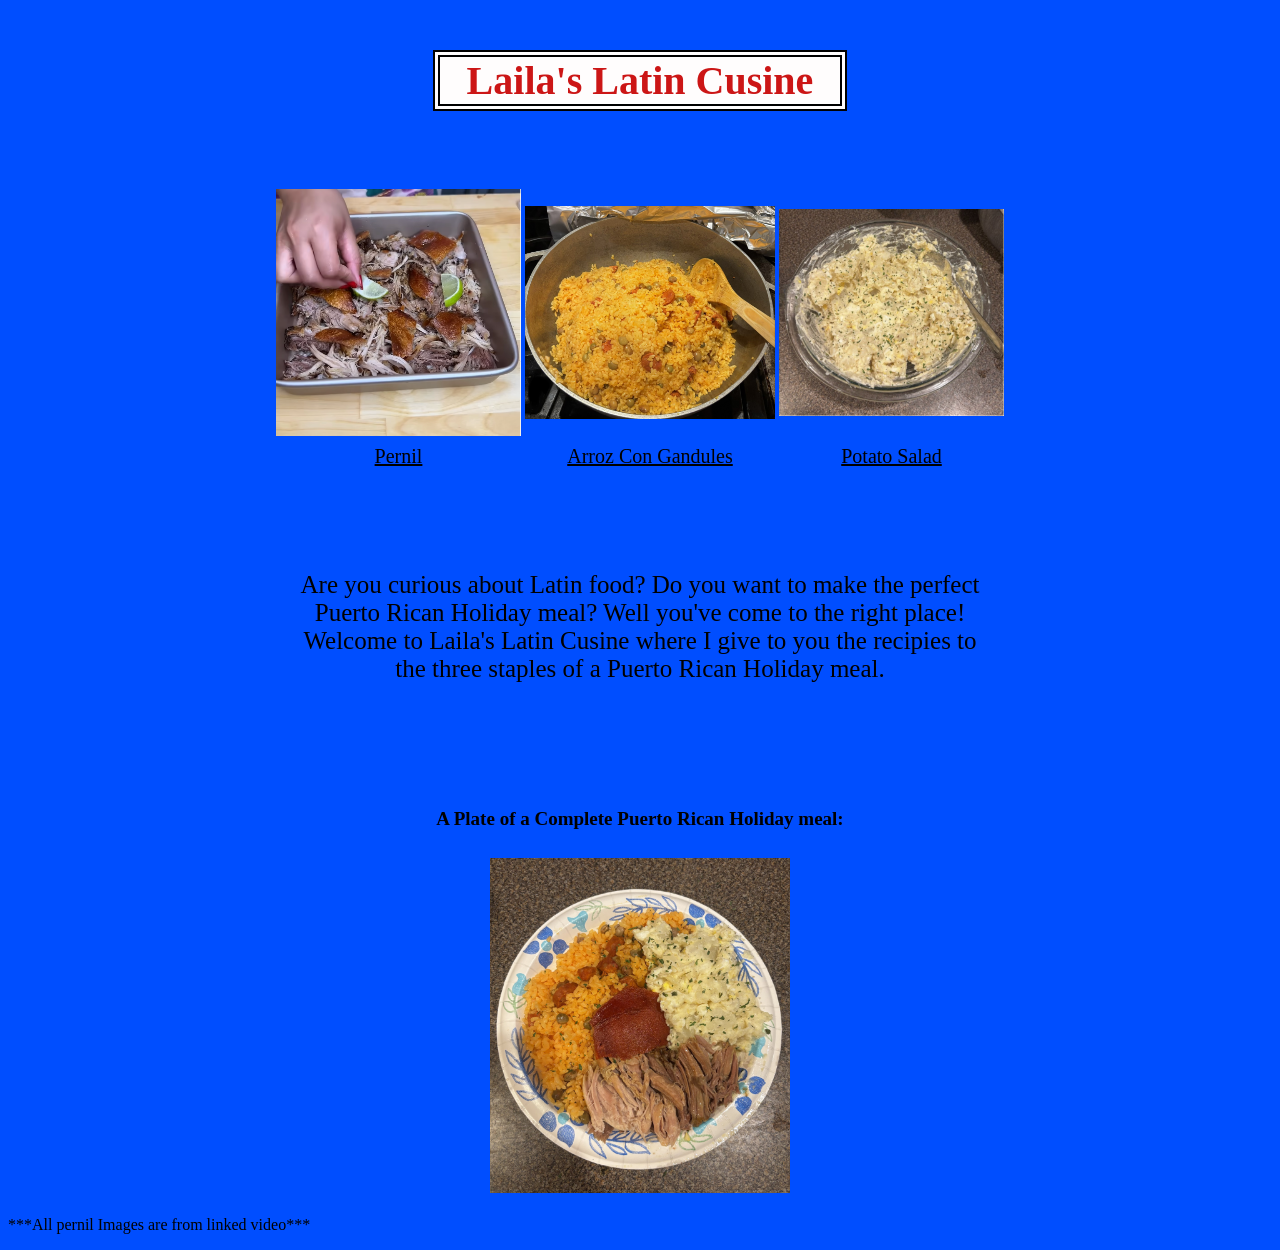
<file: index.html>
<!DOCTYPE html>
<html lang="en">
    <head>
        <meta charset="UTF-8" />
        <title>Laila's Latin Cusine</title>
        <link rel="stylesheet" href="styles.css" />
        
    </head>
    <body>
        <h1>Laila's Latin Cusine</h1>
        <table class="table1">
            <tr>
                <td> <a href="https://youtube.com/shorts/8KjJbxWDDE0?si=dcV0srhby-3v5wAh"> 
                    <img src="FoodiePictures/Shredded%20Pernil.png" alt="Fully cut Pernil" width="245px"> </a> </td>
                <th> <img src="FoodiePictures/Arrozcongandulesfinal.jpeg" alt="Cooked pot of Arroz con Gandules" width="250px"> </th>
                <th> <img src="FoodiePictures/Final%20bowl%20of%20potato%20salad.png" alt="Bowl of Potato Salad" width="225px"> </th>
            </tr>
            
            <tr>
               <td> <a href="Pernil.html" class="pagelinks">Pernil</a> </td> 
                <td> <a href="ArrozConGandules.html" class="pagelinks">Arroz Con Gandules</a></td>
                <td> <a href="PotatoSalad.html" class="pagelinks">Potato Salad</a>  </td>
            </tr>
            
            
        
        </table>
  
        <p id="p">Are you curious about Latin food? Do you want to make the perfect Puerto Rican Holiday meal? 
            Well you've come to the right place! Welcome to Laila's Latin Cusine where I give to you the recipies to the three staples of a Puerto Rican Holiday meal.</p>
        
        
      <h5>A Plate of a Complete Puerto Rican Holiday meal:</h5>  
        
        <table class="bottomtablem">
            <tr>
                <td> <img src="FoodiePictures/Finalplate.jpeg" alt="Final Plate of Latin Food" width=300px> </td>    
            
        </tr>
        
        </table>
        
        
        
        <p>***All pernil Images are from linked video***</p>

    </body>
</html>
</file>
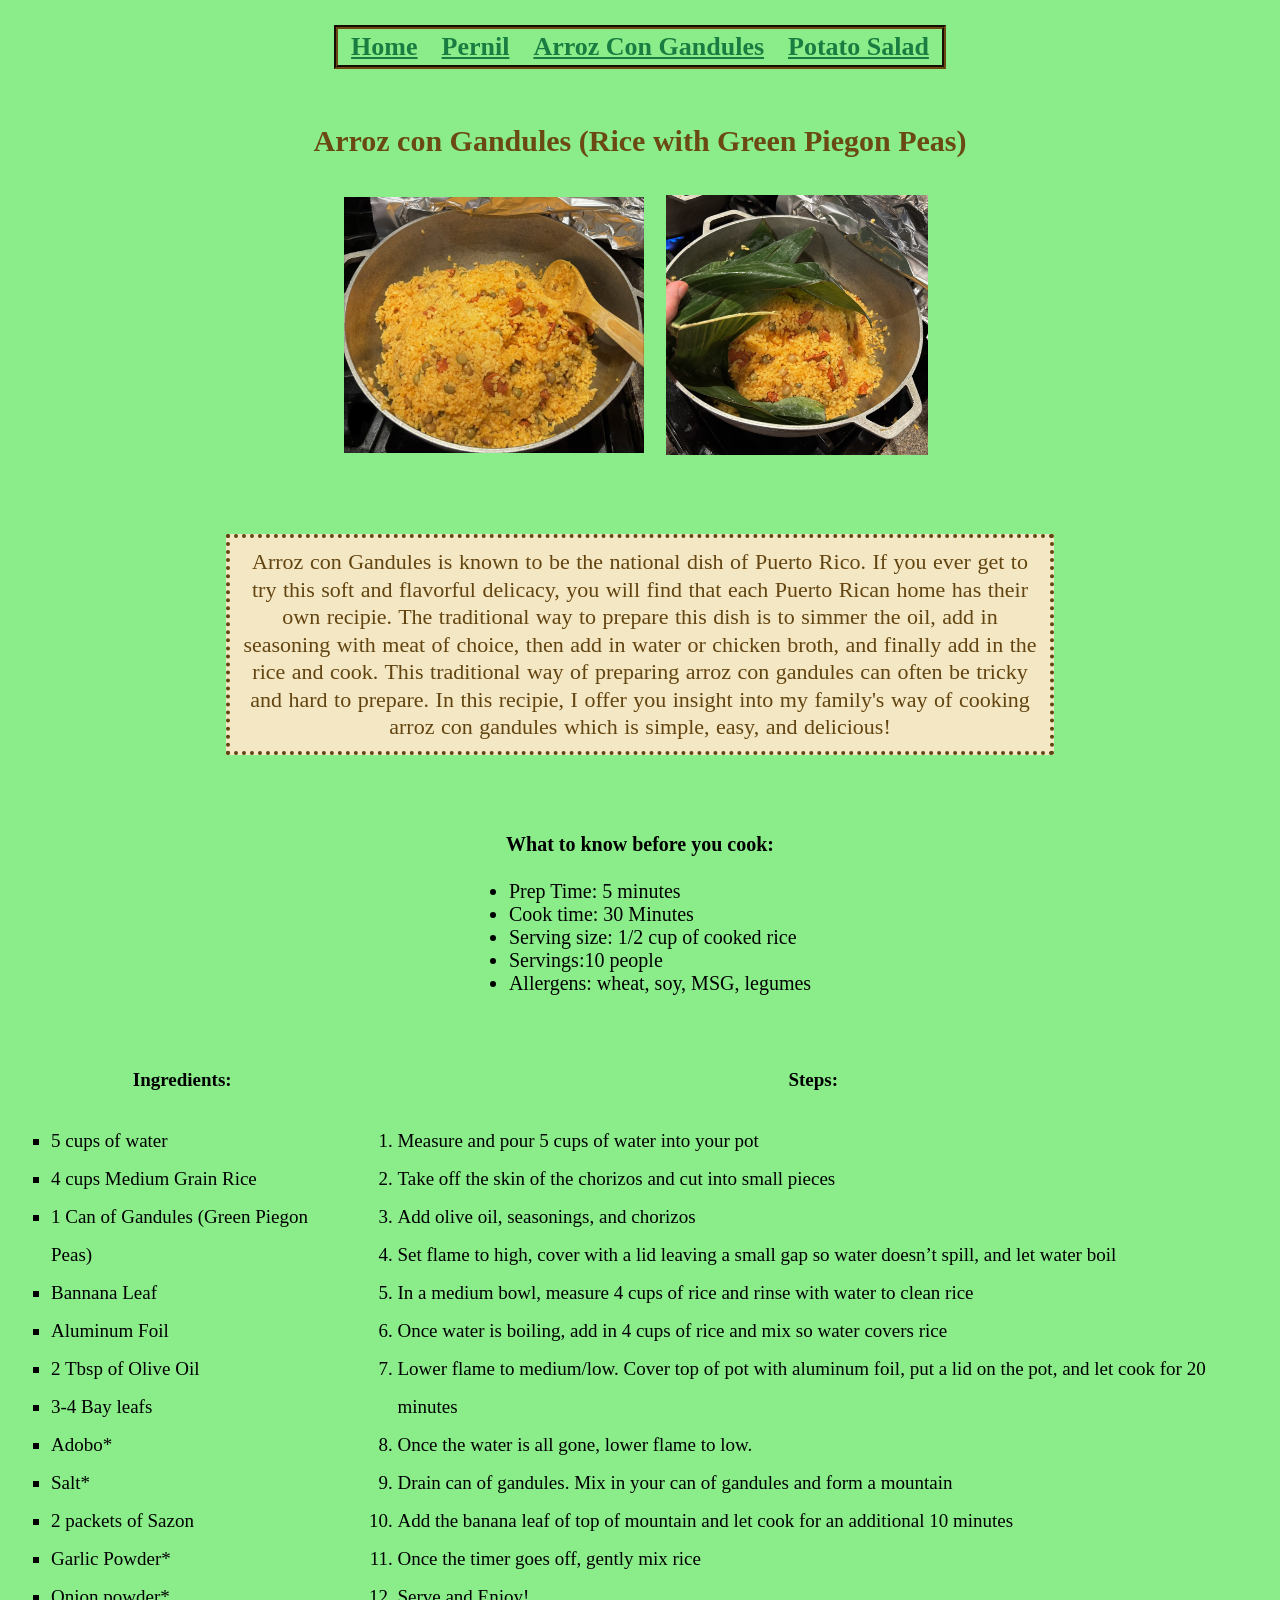
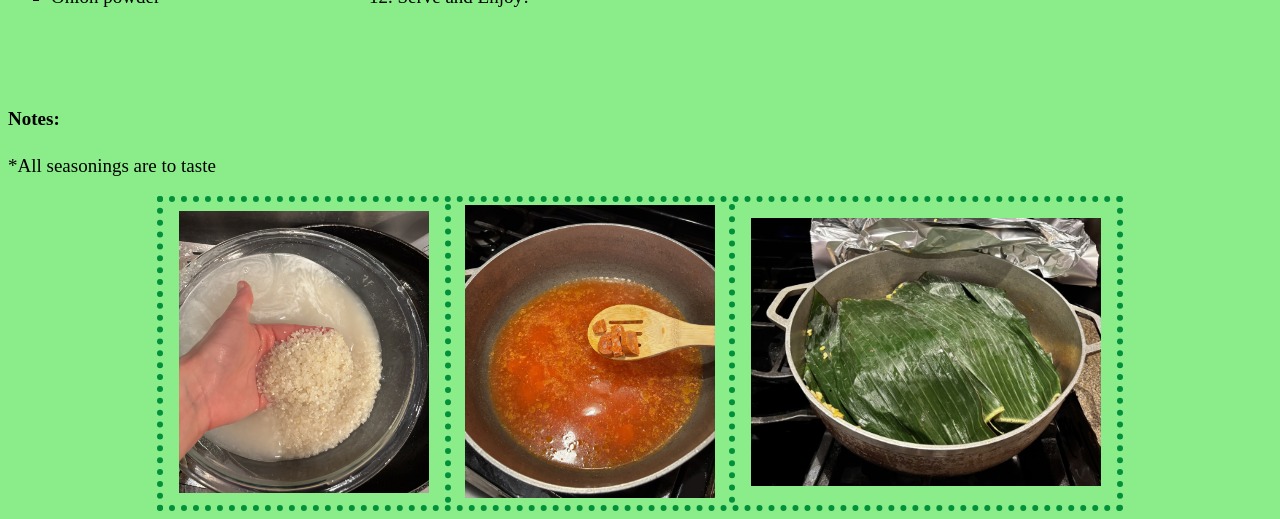
<file: ArrozConGandules.html>
<!DOCTYPE html>
<html lang="en">
    <head>
        <meta charset="UTF-8" />
        <title>Arroz con Gandules</title>
        <link rel="stylesheet" href="stylesarroz.css" />
       
    </head>
    <body>
        
        
        <table class="tablepagelinks3">
        <tr>
                <th> <a href="index.html" class="pagelinks3">Home</a></th>
                <th> <a href="Pernil.html" class="pagelinks3">Pernil</a> </th>
                <th> <a href="ArrozConGandules.html" class="pagelinks3">Arroz Con Gandules</a> </th>
                <th> <a href="PotatoSalad.html" class="pagelinks3">Potato Salad</a> </th>
           </tr>
        </table>
        
        <h2 >Arroz con Gandules (Rice with Green Piegon Peas)</h2>
        
        <table class="topimages">
            <tr>
                <td id="topimage1"> <img src="FoodiePictures/Arrozcongandulesfinal.jpeg" alt="Cooked Pot of Arroz con gandules" width="300px"> </td>
                <td id="topimage2"> <img src="FoodiePictures/arrozwithliftedbannanaleaf2.jpeg" alt="Rice with lifted Banana leaf" width="262px"></td>
            </tr>
    
        </table>
        
        <p class="p1">Arroz con Gandules is known to be the national dish of Puerto Rico. If you ever get to try this soft and flavorful delicacy, you will find that each Puerto Rican home has their own recipie. The traditional way to prepare this dish is to simmer the oil, add in seasoning with meat of choice, then add in water or chicken broth, and finally add in the rice and cook. This traditional way of preparing arroz con gandules can often be tricky and hard to prepare. In this recipie, I offer you insight into my family's way of cooking arroz con gandules which is simple, easy, and delicious! </p>
      
        
        <table class="whattoknowa">
        
        <tr>
                <th>What to know before you cook:</th>
         </tr>  
                
         <tr> 
            <td>
                  <ul>
                    <li>Prep Time: 5 minutes</li>
                    <li>Cook time: 30 Minutes</li> 
                    <li>Serving size: 1/2 cup of cooked rice</li>
                    <li>Servings:10 people</li>
                    <li>Allergens: wheat, soy, MSG, legumes</li>
                      
                    </ul>    
                 
            </td>
             
            </tr>
    
        </table>
        
     
        <table class="maintable">
        
            <tr>
                <th> Ingredients:</th>
                <th>Steps:</th>  
            </tr>
      
        <tr>
            <td>
                <ul class="ingredients">
                    <li>5 cups of water</li>
                     <li>4 cups Medium Grain Rice </li>
                     <li>1 Can of Gandules (Green Piegon Peas)</li>
                    <li>Bannana Leaf</li>
                    <li>Aluminum Foil</li>
                    <li>2 Tbsp of Olive Oil</li>
                    <li>3-4 Bay leafs</li>
                    <li>Adobo*</li>
                    <li>Salt*</li>
                    <li>2 packets of Sazon</li>
                    <li>Garlic Powder*</li>
                    <li>Onion powder*</li>
                   
                </ul>
            
            </td>    
        
            <td>
                <ol>
                    <li>Measure and pour 5 cups of water into your pot</li>
                    <li>Take off the skin of the chorizos and cut into small pieces</li>
                    <li>Add olive oil, seasonings, and chorizos</li>
                    <li>Set flame to high, cover with a lid leaving a small gap so water doesn’t spill, and let water boil</li>
                   <li>In a medium bowl, measure 4 cups of rice and rinse with water to clean rice</li>
                    <li>Once water is boiling, add in 4 cups of rice and mix so water covers rice</li>
                    <li>Lower flame to medium/low. Cover top of pot with aluminum foil, put a lid on the pot, and let cook for 20 minutes</li>
                    <li>Once the water is all gone, lower flame to low. </li>
                    <li>Drain can of gandules. Mix in your can of gandules and form a mountain</li>
                    <li>Add the banana leaf of top of mountain and let cook for an additional 10 minutes</li>
                    <li>Once the timer goes off, gently mix rice</li>
                    <li>Serve and Enjoy!</li>
                </ol>
            
            
             </td>
        
         </tr>
        
        </table>
        
        <h4>Notes:</h4>
        
        <p class="notesarr">*All seasonings are to taste</p>
        
        <table class="imggallery">
            <tr>
                
            <td class="imgcell"> <img src="FoodiePictures/washrice2.jpeg" alt="wash rice" width="250px"> </td>
            <td class="imgcell" id="waterwseasonings"> <img src="FoodiePictures/put%20seasonings%20and%20meat%20in%20water.jpeg" alt="Put your seasonings and meat in water" width= 250px> </td>
            <td class="imgcell"> <img src="FoodiePictures/bannanaleafonrice2.jpeg" alt="Bananna leaf coverning rice" width="350px">  </td>
        
            </tr>
        
        </table>
        
        
        
        
    </body>
</html>
</file>
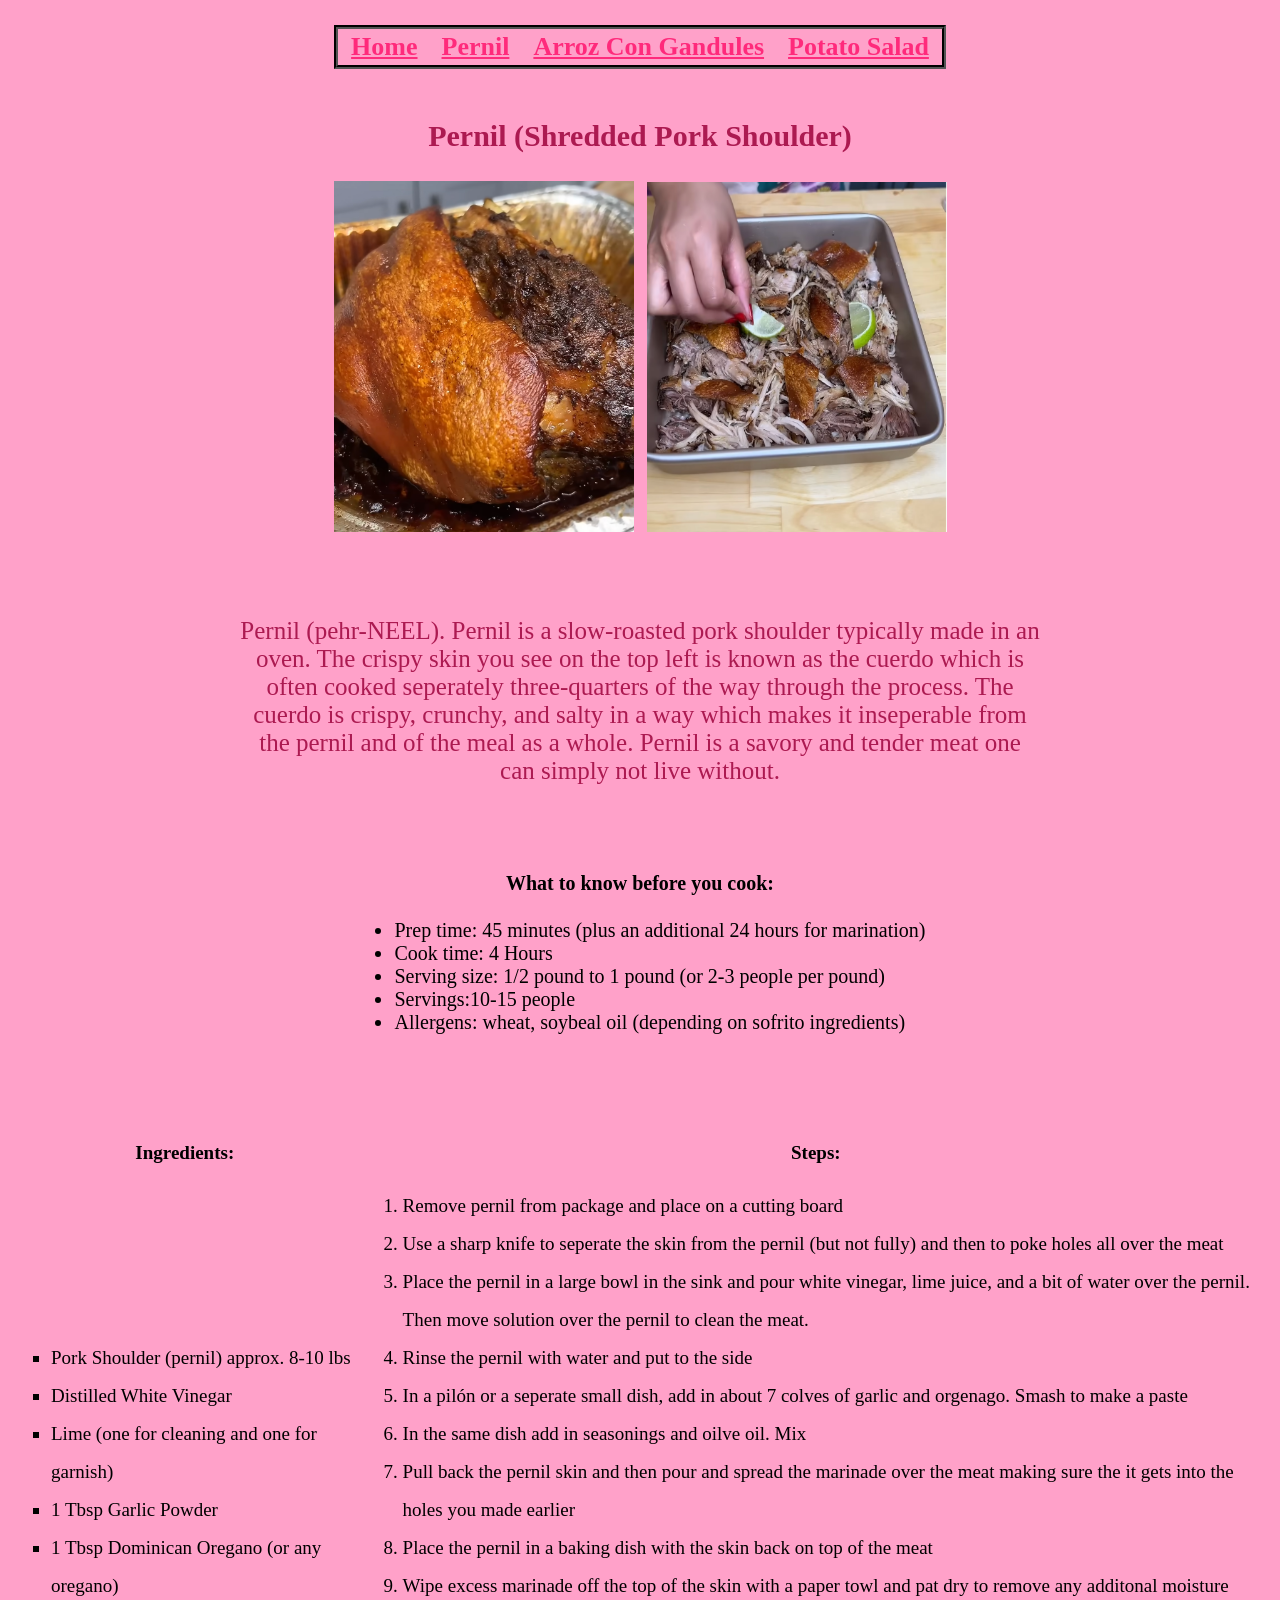
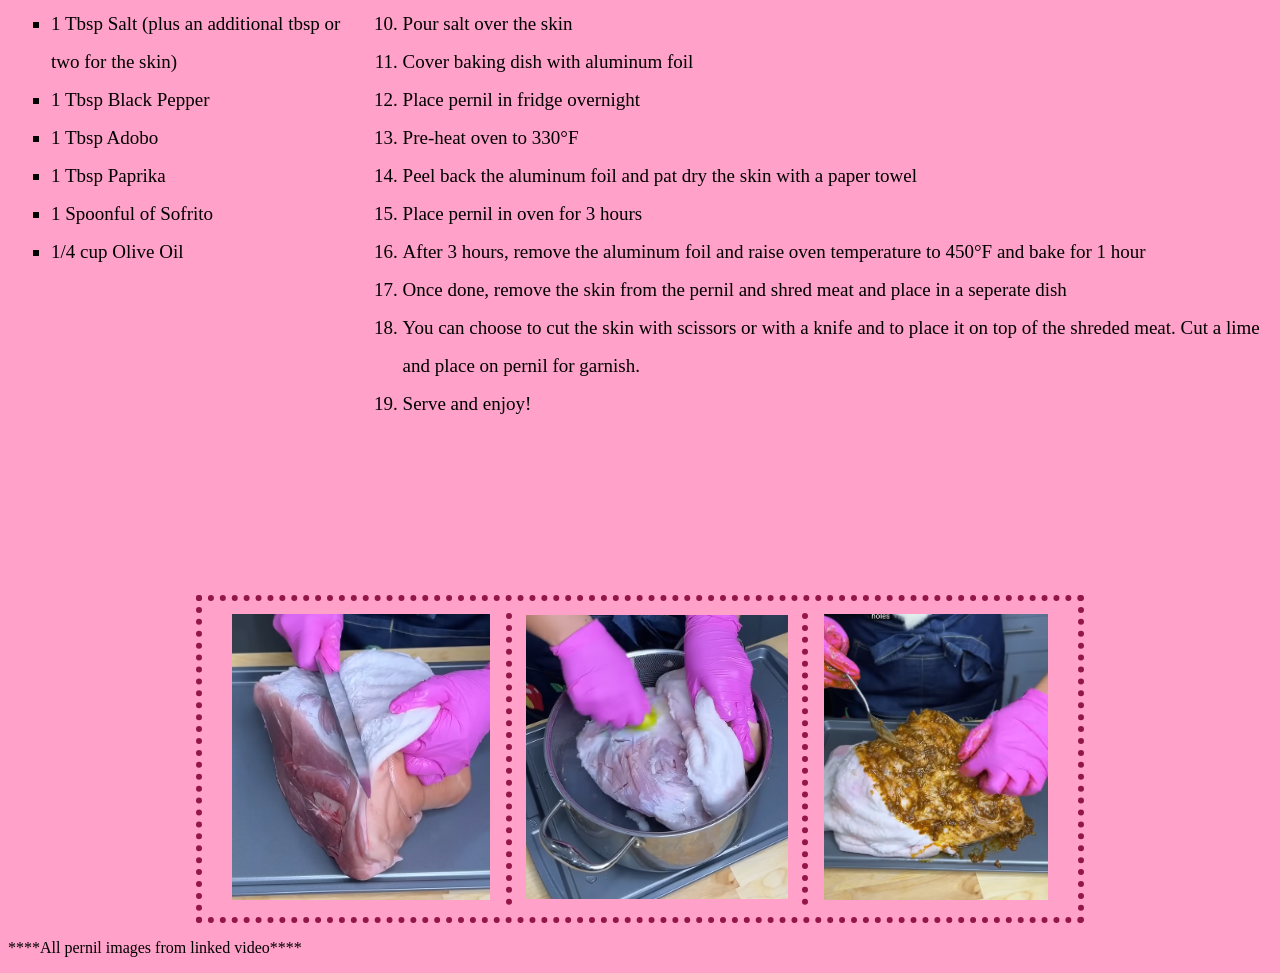
<file: Pernil.html>
<!DOCTYPE html>
<html lang="en">
    <head>
        <meta charset="UTF-8" />
        <title>Pernil</title>
        <link rel="stylesheet" href="stylespernil.css" />
        
    </head>
    <body>
       <table class="table1">
            <tr>
                <th> <a href="index.html" class="pagelinks2">Home</a></th>
                <th> <a href="Pernil.html" class="pagelinks2">Pernil</a> </th>
                <th> <a href="ArrozConGandules.html" class="pagelinks2">Arroz Con Gandules</a> </th>
                <th> <a href="PotatoSalad.html" class="pagelinks2">Potato Salad</a> </th>
           </tr>
        </table>
        
        <h2>Pernil (Shredded Pork Shoulder)</h2>

        <table class="table2">
            <tr>
                <td id="topim1per"> <a href="https://youtube.com/shorts/8KjJbxWDDE0?si=zpg-wGqjoqlLEGO1"> <img src="FoodiePictures/Final%20Pernil.png" alt="Pernil with Crispy skin" width="300px"> </a>  </td>
                
                <td> <a href="https://youtube.com/shorts/8KjJbxWDDE0?si=zpg-wGqjoqlLEGO1"><img src="FoodiePictures/Shredded%20Pernil.png" alt="Shredded Pernil" width="300px" height="350px"> </a> </td>
            </tr>
            
        </table>
        
        <p class="p1">Pernil (pehr-NEEL). Pernil is a slow-roasted pork shoulder typically made in an oven. The crispy skin you see on the top left is known as the cuerdo which is often cooked seperately three-quarters of the way through the process. The cuerdo is crispy, crunchy, and salty in a way which makes it inseperable from the pernil and of the meal as a whole. Pernil is a savory and tender meat one can simply not live without.</p>
        
      
    <table class="whattoknowp">
        
        <th>What to know before you cook:</th> 
        
        <tr>
            
            <td>
                <ul>
            
                    <li>Prep time: 45 minutes (plus an additional 24 hours for marination)</li>
                    <li>Cook time: 4 Hours</li>
                    <li>Serving size: 1/2 pound to 1 pound (or 2-3 people per pound)</li>
                    <li>Servings:10-15 people</li>
                    <li>Allergens: wheat, soybeal oil (depending on sofrito ingredients)</li>
                
                </ul>  
            </td>    
        </tr>    
            
        
        </table>  

               
        <table class="table3">
            
            <tr>
                <th> Ingredients:</th>
                <th>Steps:</th>  
            </tr>
        <tr>
            <td>
                <ul class="ingredients">
                    <li>Pork Shoulder (pernil) approx. 8-10 lbs</li>
                    <li>Distilled White Vinegar</li>
                    <li>Lime (one for cleaning and one for garnish)</li>
                    <li>1 Tbsp Garlic Powder</li>
                    <li>1 Tbsp Dominican Oregano (or any oregano)</li>
                    <li>1 Tbsp Salt (plus an additional tbsp or two for the skin)</li>
                    <li>1 Tbsp Black Pepper</li>
                    <li>1 Tbsp Adobo</li>
                    <li>1 Tbsp Paprika</li>
                    <li>1 Spoonful of Sofrito</li>
                    <li>1/4 cup Olive Oil</li>
                   
                </ul>
            
            </td>    
            
            
            <td>
                <ol class="instructions">
                    <li>Remove pernil from package and place on a cutting board</li>
                    <li>Use a sharp knife to seperate the skin from the pernil (but not fully) and then to poke holes all over the meat</li>
                    <li> Place the pernil in a large bowl in the sink and pour white vinegar, lime juice, and a bit of water over the pernil. Then move solution over the pernil to clean the meat.</li>
                    <li>Rinse the pernil with water and put to the side</li>
                    <li>In a pilón or a seperate small dish, add in about 7 colves of garlic and orgenago. Smash to make a paste</li>
                    <li>In the same dish add in seasonings and oilve oil. Mix</li>
                    <li>Pull back the pernil skin and then pour and spread the marinade over the meat making sure the it gets into the holes you made earlier</li>
                    <li>Place the pernil in a baking dish with the skin back on top of the meat</li>
                    <li>Wipe excess marinade off the top of the skin with a paper towl and pat dry to remove any additonal moisture</li>
                    <li>Pour salt over the skin</li>
                    <li> Cover baking dish with aluminum foil</li>
                    <li>Place pernil in fridge overnight</li>
                    <li>Pre-heat oven to 330°F</li>
                    <li>Peel back the aluminum foil and pat dry the skin with a paper towel</li>
                    <li>Place pernil in oven for 3 hours</li>
                    <li>After 3 hours, remove the aluminum foil and raise oven temperature to 450°F and bake for 1 hour</li>
                    <li>Once done, remove the skin from the pernil and shred meat and place in a seperate dish</li>
                    <li>You can choose to cut the skin with scissors or with a knife and to place it on top of the shreded meat. Cut a lime and place on pernil for garnish.</li>
                    <li>Serve and enjoy!</li>
                </ol>
            
        
            </td>
        </tr>
         
        </table>
        
        
        <table class="picgallery">
           
            <tr>
                <td class="bottomsper"> <a href="https://youtube.com/shorts/8KjJbxWDDE0?si=r_-L666NxHXQlA1b"> <img src="FoodiePictures/Peel%20pernil%20skin.png" alt="Peel the uncooked Pernil Skin" width="258px">  </a> </td>   
                <td class="bottomcleanpernil" > <a href="https://youtube.com/shorts/8KjJbxWDDE0?si=r_-L666NxHXQlA1b"> <img src="FoodiePictures/Clean%20Pernil.png" alt="Cleaning pernil skin" width="262px"> </a> </td>
                <td class="bottomsper"> <a href="https://youtube.com/shorts/8KjJbxWDDE0?si=r_-L666NxHXQlA1b"> <img src="FoodiePictures/Put%20Marinade%20on%20Pernil.png" alt="Marinade on uncooked pernil" width="224px"> </a>  </td>
            </tr>
        
        </table>
        
        
        <p>****All pernil images from linked video****</p>
        
        
        
    </body>
</html>
</file>
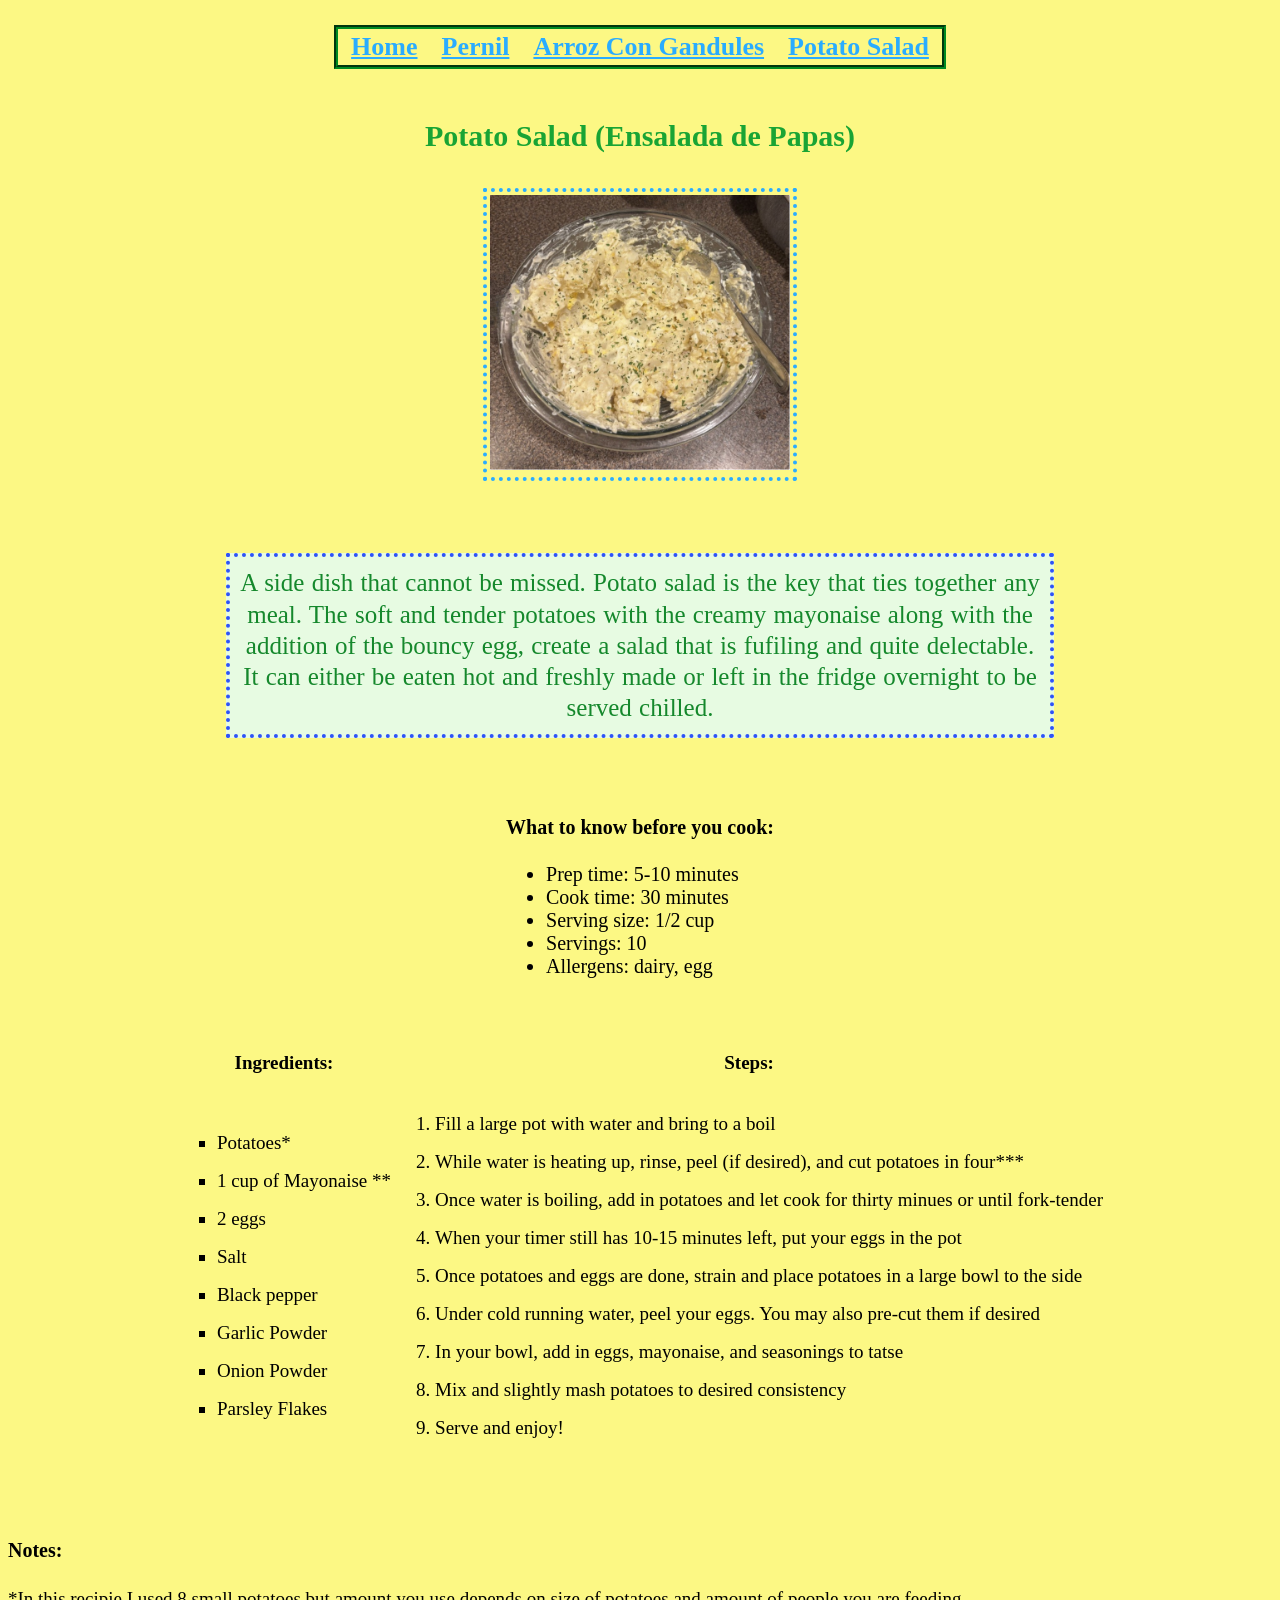
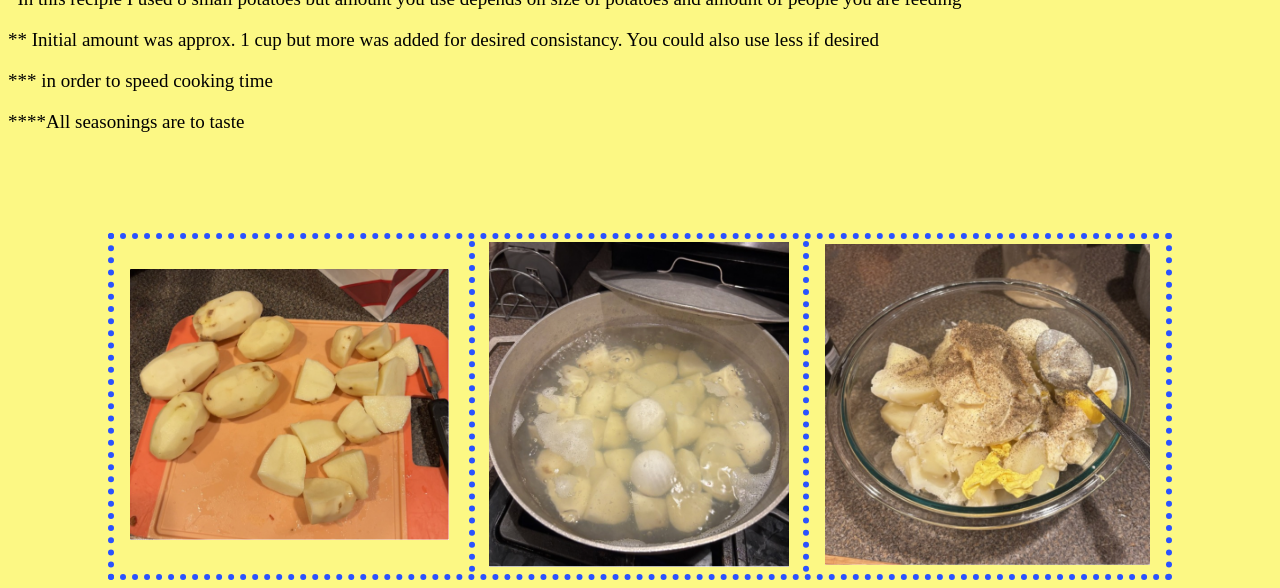
<file: PotatoSalad.html>
<!DOCTYPE html>
<html lang="en">
    <head>
        <title>Potato Salad</title>
        <meta charset="UTF-8" />
        <link rel="stylesheet" href="stylespotato.css"/>
        
    </head>
    <body>
        
        <table class="table1ps">
        <tr>
                <th> <a href="index.html" class="pagelinks4">Home</a></th>
                <th> <a href="Pernil.html" class="pagelinks4">Pernil</a> </th>
                <th> <a href="ArrozConGandules.html" class="pagelinks4">Arroz Con Gandules</a> </th>
                <th> <a href="PotatoSalad.html" class="pagelinks4">Potato Salad</a> </th>
           </tr>
        </table>
        
        
        
        <h2>Potato Salad (Ensalada de Papas)</h2>
        
        
        <table class="topimages">
            
            <tr>
                <td> <img src="FoodiePictures/Final%20bowl%20of%20potato%20salad.png" alt="Final Bowl of Potato Salad" width="300px"> </td>
            </tr>
            
        </table>
        
        
        
        <p class="pps">A side dish that cannot be missed. Potato salad is the key that ties together any meal. The soft and tender potatoes with the creamy mayonaise along with the addition of the bouncy egg, create a salad that is fufiling and quite delectable. It can either be eaten hot and freshly made or left in the fridge overnight to be served chilled.</p>
        
        
        <table class="whattoknowps">
            
            <tr>
                <th>What to know before you cook:</th>
                
            </tr>
            
            <tr>
                <td>
                    <ul>
                         
                        <li>Prep time: 5-10 minutes</li>
                        <li>Cook time: 30 minutes </li>
                        <li>Serving size: 1/2 cup</li>  
                        <li>Servings: 10</li>  
                        <li>Allergens: dairy, egg</li>
                    
                    </ul>
            
                </td>
            </tr>
        
        </table>
        
        
        
        <table class="maintableps">
            
        <tr>
                <th> Ingredients:</th>
                <th>Steps:</th>  
            </tr>
        <tr>
            <td>
                <ul class="ingredientsps">
                    <li>Potatoes*</li>
                    <li>1 cup of Mayonaise **</li>
                    <li>2 eggs</li>
                    <li>Salt </li>
                    <li>Black pepper</li>
                    <li>Garlic Powder</li>
                    <li>Onion Powder</li>
                    <li>Parsley Flakes</li>
                   
                </ul>
            
            </td>    
           
            
            <td>
                <ol>
                    <li>Fill a large pot with water and bring to a boil</li>
                    <li>While water is heating up, rinse, peel (if desired), and cut potatoes in four*** </li>
                    <li>Once water is boiling, add in potatoes and let cook for thirty minues or until fork-tender</li>
                    <li>When your timer still has 10-15 minutes left, put your eggs in the pot</li>
                    <li>Once potatoes and eggs are done, strain and place potatoes in a large bowl to the side</li>
                    <li>Under cold running water, peel your eggs. You may also pre-cut them if desired</li>
                    <li>In your bowl, add in eggs, mayonaise, and seasonings to tatse</li>
                    <li>Mix and slightly mash potatoes to desired consistency</li>
                    <li>Serve and enjoy!</li>
                </ol>
            </td>
      
        </tr>
        
  </table>          
            
        <h4>Notes:</h4>
        <p class="notes">*In this recipie I used 8 small potatoes but amount you use depends on size of potatoes and amount of people you are feeding</p>
        <p class="notes">** Initial amount was approx. 1 cup but more was added for desired consistancy. You could also use less if desired</p>
        <p class="notes">*** in order to speed cooking time </p>
        <p class="notes">****All seasonings are to taste</p>
        
            <table class="imggallery">
            
            <tr>
                <td class="bottomimgs"> <img src="FoodiePictures/peel%20and%20cut%20potatoes.png" alt="Peel and Cut Potatoes" width="319px"> <td>
                <td class="bottomimgs" id="boilpotatoes"> <img src="FoodiePictures/boil%20eggs%20and%20potatoes.png" alt="Boil Eggs and Potatoes" width="300px"> </td>
                <td class="bottomimgs"> <img src="FoodiePictures/Add%20in%20seasonings%20and%20mayo.png" alt="Add in seasonings and mayo" width="325px"> </td>
                
            </tr>
            
        </table>
        
    </body>
</html>
</file>
<file: styles.css>
h1 {
    text-align: center;
    margin-top: 50px;
    margin-left: auto;
    margin-right: auto;
    color:#cc1616;
    background-color: #fffdfd;
    border:double 7px;
    border-color: black;
    width:400px;
    font-size: 40px;
}

body {
    background-color: #004eff;
}

.table1 {
    margin-top: 75px;
    margin-bottom:100px; 
    margin-left:auto;
    margin-right:auto;
    text-align:center;
    font-size:20px;
    
}

.pagelinks {
    color:black;
    text-align:center;
    display:block;
}

#p {
    text-align: center;
    display:block;
    font-size: 25px;
    width:685px;
    margin:auto;
    margin-bottom: 125px;
}

h5 {
    font-size:19px;
    text-align: center;
    margin-bottom:25px;
}
.bottomtablem {
    margin-left:auto;
    margin-right:auto;
}
</file>
<file: stylesarroz.css>
body {
    background-color: #8aed8a;
}

.pagelinks3{
    padding:10px;
    color:#197c40
}

.tablepagelinks3 {
    border:groove 4px #6a4913;
    margin-top:25px;
    margin-left:auto;
    margin-right:auto;
    text-align:center;
    margin-bottom:55px;
    font-size:26px;
}

h2 {
    text-align:center;
    margin-bottom: 34px;
    font-size:30px;
    color:#6a4913
}

.topimages{
    margin-left: auto;
    margin-right: auto;
}

.p1 {
    color:#624411;
    text-align: center;
    display:block;
    font-size: 22px;
    width:800px;
    margin:auto;
    margin-top:72px;
     margin-bottom:75px;
    background-color:#f4e7c3;
    padding:10px;
    border:dotted 4px;
    word-spacing:1px;
    line-height:1.25
}

.whattoknowa{
    margin-left: auto;
    margin-right: auto;
    font-size:20px;
}

.maintable {
    margin-left: auto;
    margin-right: auto;
    margin-bottom:70px; 
    margin-top:40px;
    line-height: 2;
    font-size:19px;
}

.ingredients {
    list-style-type:square;
}

h4{
    font-size:19px;
}

.notesarr {
    font-size:19px;
}

.imggallery {
    margin-left: auto;
    margin-right: auto;
    border:dotted 6px #02903a;
    
}


.imgcell {
    padding-right: 14px;
    padding-left: 14px;
    
}

#waterwseasonings {
    border-left:dotted #02903a 6px;
    border-right:dotted #02903a 6px;
}

#topimage1 {
    padding-right:10px;
    
}
#topimage2 {
    padding-left:10px;
    padding-right:10px
}
</file>
<file: stylespernil.css>
body {
    background-color:#ffa1c9
}

.table1 {
    border:groove 4px black;
    margin-top:25px;
    margin-left:auto;
    margin-right:auto;
    text-align:center;
    margin-bottom:50px;
    font-size:26px;
    
}

.pagelinks2 {
    color:#ff2a7b;
    padding:10px;
}

h2 {
    text-align: center;
    font-size: 30px;
    color:#ac1a51
}

.table2{
    margin-left:auto;
    margin-right:auto;
    text-align:center;
    margin-bottom:50px;
    margin-top:25px;
  
}

#topim1per {
    padding-right:10px;
}

#topim2per {
    padding-left:10px;
}


.p1 {
    margin-left:auto;
    margin-right:auto;
    text-align:center;
    font-size:25px;
    color:#ac1a51;
    width:800px;
    margin-top:78px;
    
}

h4 {
    margin-top:75px;
    margin-left:auto;
    margin-right:auto;
    text-align:center;
    font-size:20px;
}

.whattoknowp {
    margin-left:auto;
    margin-right:auto;
    margin-top:84px;
    font-size:20px;
}


.table3 {
    margin-top:82px;
    margin-left:auto;
    margin-right:auto;
    font-size: 19px;
    margin-bottom:150px;

}

.ingredients {
    list-style-type:square;
    line-height: 2;
}

.instructions {
    line-height: 2;
}

.picgallery {
    margin-left: auto;
    margin-right: auto;
    padding: 10px;
    border:dotted 6px #931746;
     padding-right: 14px;
    padding-left: 14px;
    
}


.bottomcleanpernil {
    border-left:dotted 6px #931746;
    border-right:dotted 6px #931746;
     padding-right: 14px;
    padding-left: 14px;
}

.bottomsper {
     padding-right: 14px;
    padding-left: 14px;
}
</file>
<file: stylespotato.css>
body {
    background-color:#fcf884;
}

.pagelinks4 {
    color:#2aacff;
    padding:10px;
}

.table1ps {
    border:groove 4px #008b21;
    margin-top:25px;
    margin-left:auto;
    margin-right:auto;
    text-align:center;
    margin-bottom:50px;
    font-size:26px;
}


h2 {
    text-align: center;
    font-size: 30px;
    color:#19a434
}

.topimages{
    margin-left: auto;
    margin-right: auto;
    margin-top: 35px;
    border:dotted 4px #2aacff;
}

.pps {
    color:#15882c;
    text-align: center;
    display:block;
    font-size: 25px;
    width:800px;
    margin:auto;
    margin-top:72px;
     margin-bottom:75px;
    background-color: rgba(225, 253, 255, 0.77);
    padding:10px;
    border:dotted 4px #2e53f7;
    word-spacing:1px;
    line-height:1.25
}

.whattoknowps{
    margin-left: auto;
    margin-right: auto;
    font-size:20px;
}

.maintableps {
    margin-left: auto;
    margin-right: auto;
    margin-bottom:70px; 
    margin-top:40px;
    line-height: 2;
    font-size:19px;
}

.ingredientsps{
    list-style-type:square;
}

.imggallery {
    margin-left: auto;
    margin-right: auto;
    margin-top:100px;
    border:dotted 6px #2a52ff;
    
}


#boilpotatoes {
    border-left:dotted #2a52ff 6px;
    border-right:dotted #2a52ff 6px; 
}

.bottomimgs {
     padding-right: 14px;
    padding-left: 14px;
}

.notes {
    font-size:19px;
}

h4{
    font-size:20px;
}
</file>
